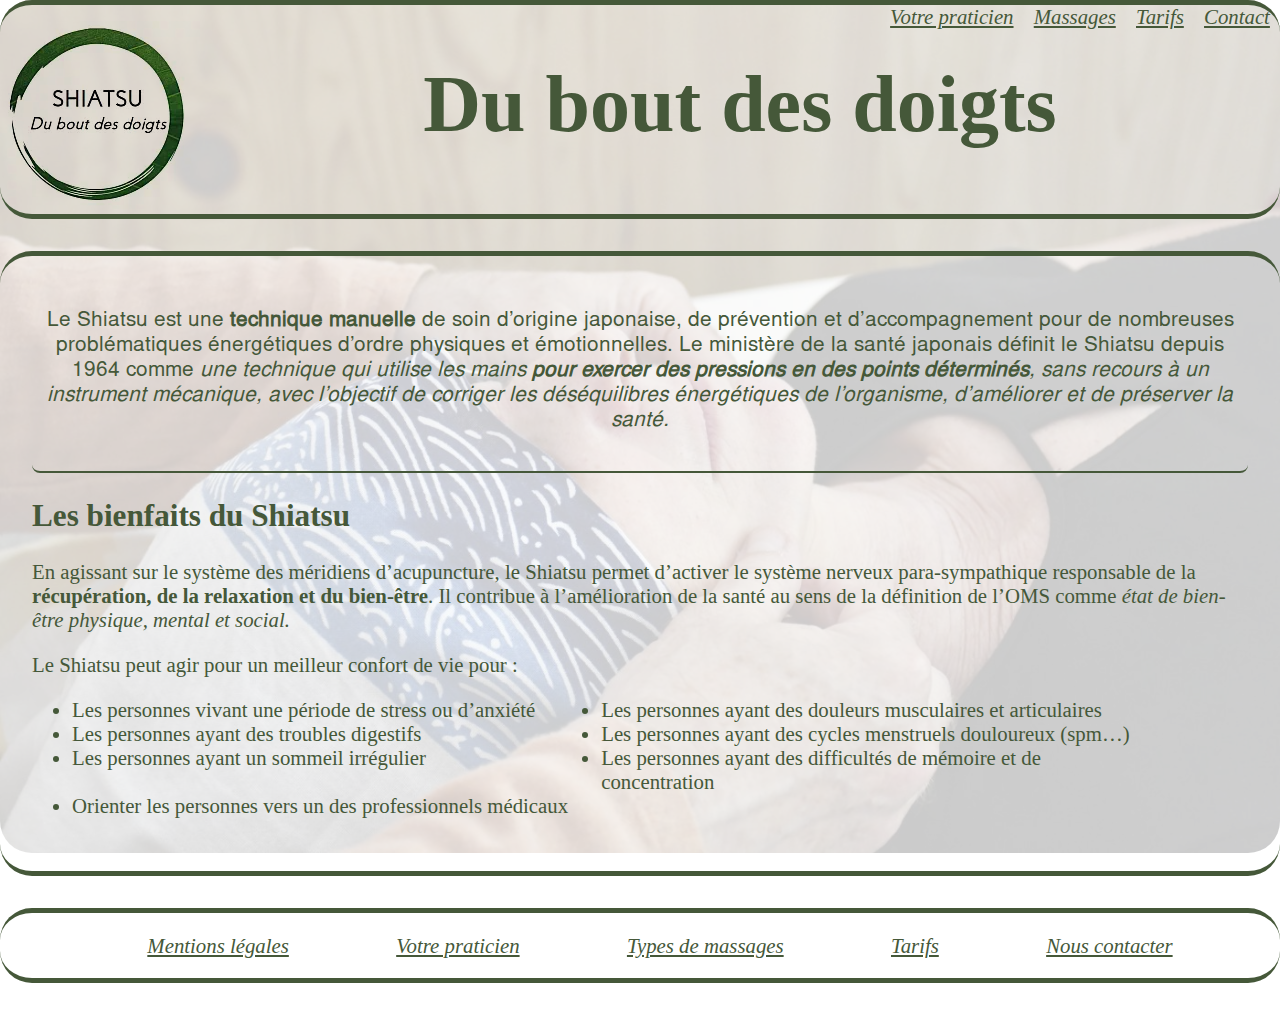
<file: index.html>
<!DOCTYPE html>
<html lang="fr">

<head>
    <meta charset="UTF-8">
    <meta name="viewport" content="width=device-width, initial-scale=1.0">
    <meta name="description"
        content="Du bout des doigts, votre spécialiste du massage shiatsu et du bien être à Marssac sur Tarn">
    <title>Accueil</title>
    <link rel="stylesheet" href="./assets/css/style.css">
    <script type="application/ld+json">
        {
            "@context": "https://schema.org/",
            "@type": "HealthAndBeautyBusiness",
            "url":"https://vaarteen.github.io/duboutdesdoigts/",
            "name": "Du bout des doigts",
            "image":"https://vaarteen.github.io/duboutdesdoigts/assets/img/bigimage.webp",
            "logo":"https://vaarteen.github.io/duboutdesdoigts/assets/img/logo_small.png",
            "author": {
            "@type": "Person",
            "name": "François Reynes"
            },
            "address": {
            "@type": "postalAddress",
            "streetAddress": "6 Allée Jules Verne",
            "addressLocality": "Marssac sur Tarn",
            "addressCountry": "FR",
            "addressRegion": "Tarn",
            "postalCode": "81150"
            },
            "telephone": "+33-6-43-16-19-62",
            "email": "frreynes@wanadoo.fr",
            "datePublished": "2024-09-17",
            "description": "Spécialiste du massage Shiatsu",
            "priceRange":"20€-50€"
        }
    </script>
</head>

<body>
    <div class="bgimage">
        <img src="./assets/img/accueilbgimage.jpg" alt="Image de fond">
    </div>
    <header>
        <div class="logo">
            <a href="index.html"><img src="./assets/img/logo_small.png" alt="Logo de l'entreprise" width="200"
                    height="188"></a>
        </div>
        <div class="title">
            <div class="menu">
                <input type="checkbox" id="hamburger">
                <label for="hamburger" id="hamburger-logo">☰</label>
                <nav>
                    <a href="praticien.html">Votre praticien</a>
                    <a href="massages.html">Massages</a>
                    <a href="tarifs.html">Tarifs</a>
                    <a href="contact.html">Contact</a>
                </nav>
            </div>
            <h1>Du bout des doigts</h1>
        </div>
    </header>
    <main>
        <div>
            <p class="presentation">Le Shiatsu est une <b>technique manuelle</b> de soin d’origine japonaise, de
                prévention
                et
                d’accompagnement pour de nombreuses problématiques énergétiques d’ordre physiques et émotionnelles. Le
                ministère de la santé japonais définit le Shiatsu depuis 1964 comme <cite>une technique qui utilise les
                    mains <b>pour exercer des pressions en des points déterminés</b>, sans recours à un instrument
                    mécanique, avec l’objectif de corriger les déséquilibres énergétiques de l’organisme, d’améliorer et
                    de préserver la santé.</cite>
            </p>
        </div>
        <div>
            <h2>Les bienfaits du Shiatsu</h2>
            <p>
                En agissant sur le système des méridiens d’acupuncture, le Shiatsu permet d’activer le système nerveux
                para-sympathique responsable de la <b>récupération, de la relaxation et du bien-être</b>. Il contribue à
                l’amélioration de la santé au sens de la définition de l’OMS comme <cite>état de bien-être physique,
                    mental et social.</cite>
            </p>
            <p> Le Shiatsu peut agir pour un meilleur confort de vie pour&nbsp;: </p>
            <ul>
                <li>Les personnes vivant une période de stress ou d’anxiété</li>
                <li>Les personnes ayant des douleurs musculaires et articulaires</li>
                <li>Les personnes ayant des troubles digestifs</li>
                <li>Les personnes ayant des cycles menstruels douloureux (spm…)</li>
                <li>Les personnes ayant un sommeil irrégulier</li>
                <li>Les personnes ayant des difficultés de mémoire et de concentration</li>
                <li>Orienter les personnes vers un des professionnels médicaux</li>
            </ul>
        </div>
    </main>
    <footer>
        <ul>
            <li><a href="mentions.html">Mentions légales</a></li>
            <li><a href="praticien.html">Votre praticien</a></li>
            <li><a href="massages.html">Types de massages</a></li>
            <li><a href="tarifs.html">Tarifs</a></li>
            <li><a href="contact.html">Nous contacter</a></li>
        </ul>
    </footer>

</body>

</html>
</file>
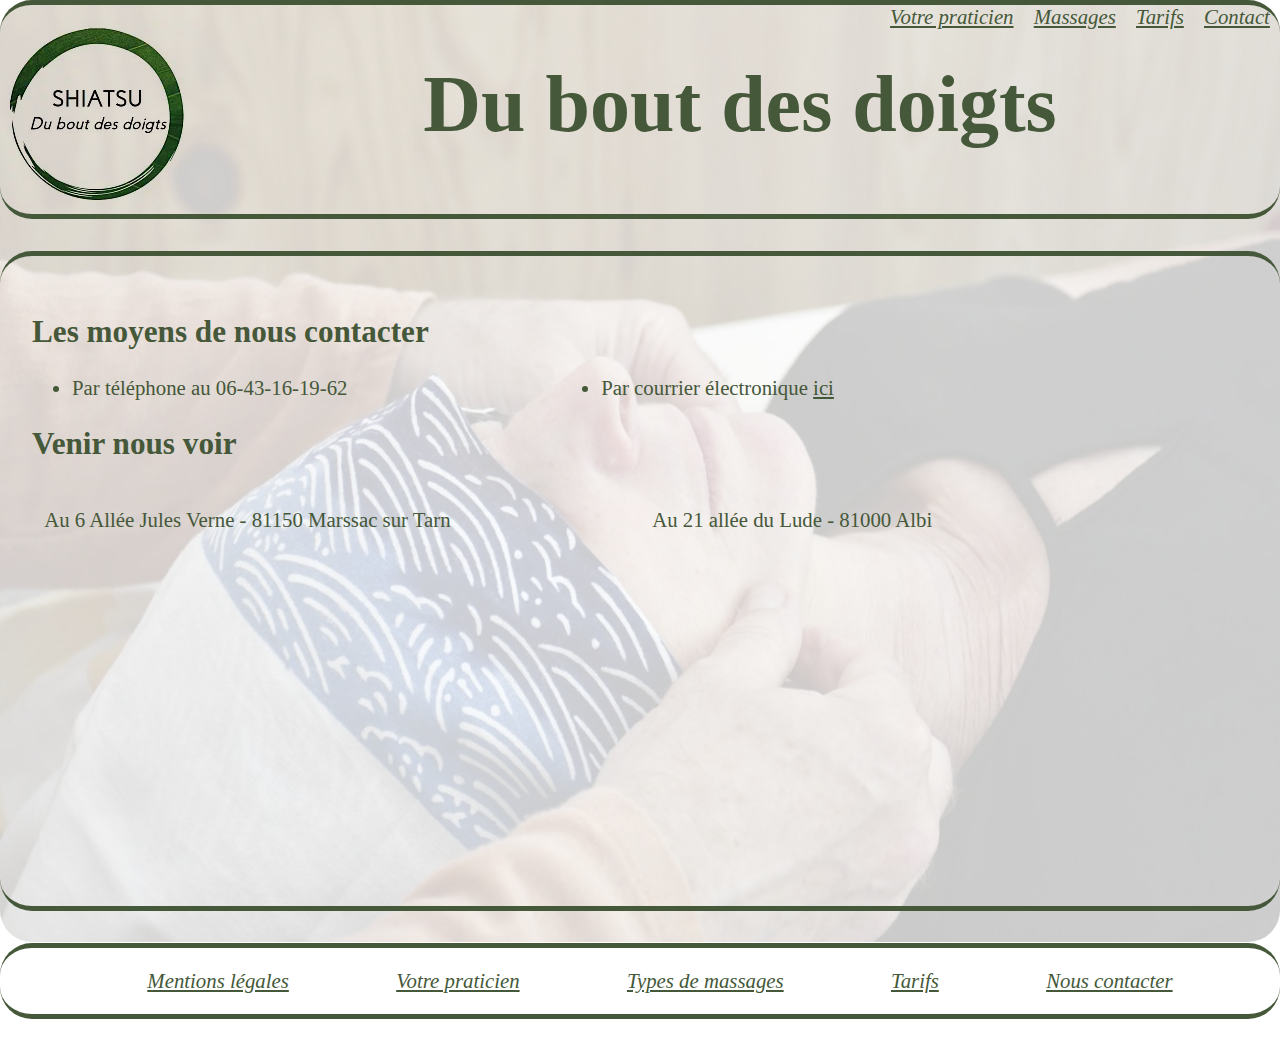
<file: contact.html>
<!DOCTYPE html>
<html lang="fr">

<head>
    <meta charset="UTF-8">
    <meta name="viewport" content="width=device-width, initial-scale=1.0">
    <meta name="description"
        content="Contactez Du bout des doigts, votre spécialiste du massage shiatsu et du bien être à Marssac sur Tarn">
    <title>Nous contacter</title>
    <link rel="stylesheet" href="./assets/css/style.css">
    <link rel="stylesheet" href="./assets/css/contact.css">
</head>

<body>
    <div class="bgimage">
        <img src="./assets/img/tarif-contact-bgimage.jpg" alt="Image de fond">
    </div>
    <header>
        <div class="logo">
            <a href="index.html"><img src="./assets/img/logo_small.png" alt="Logo de l'ntreprise" width="200"
                    height="188"></a>
        </div>
        <div class="title">
            <div class="menu">
                <input type="checkbox" id="hamburger">
                <label for="hamburger" id="hamburger-logo">☰</label>
                <nav>
                    <a href="praticien.html">Votre praticien</a>
                    <a href="massages.html">Massages</a>
                    <a href="tarifs.html">Tarifs</a>
                    <a href="contact.html">Contact</a>
                </nav>
            </div>
            <h1>Du bout des doigts</h1>
        </div>
    </header>
    <main>
        <div>
            <h2>Les moyens de nous contacter</h2>
            <ul>
                <li>Par téléphone au 06-43-16-19-62</li>
                <li>Par courrier électronique <a href="mailto:contact@duboutdesdoigts.name">ici</a></li>
            </ul>
            <h2>Venir nous voir</h2>
            <div class="grid no-border">
                <div class="no-border">
                    <p>Au 6 Allée Jules Verne - 81150 Marssac sur Tarn</p>
                    <iframe title="Nous trouver"
                        src="https://www.google.com/maps/embed?pb=!1m18!1m12!1m3!1d5748.591559397391!2d2.036665275977665!3d43.911850071090996!2m3!1f0!2f0!3f0!3m2!1i1024!2i768!4f13.1!3m3!1m2!1s0x12addb3b70a1c7a3%3A0x6d8781c1a136a4a1!2s6%20All.%20Jules%20Verne%2C%2081150%20Marssac-sur-Tarn!5e0!3m2!1sfr!2sfr!4v1712592740489!5m2!1sfr!2sfr"
                        width="400" height="300" style="border:0;" allowfullscreen="" loading="lazy"
                        referrerpolicy="no-referrer-when-downgrade"></iframe>
                </div>
                <div class="no-border">
                    <p>Au 21 allée du Lude - 81000 Albi</p>
                    <iframe
                        src="https://www.google.com/maps/embed?pb=!1m18!1m12!1m3!1d2873.833072942946!2d2.1474872765597968!3d43.92142993504069!2m3!1f0!2f0!3f0!3m2!1i1024!2i768!4f13.1!3m3!1m2!1s0x12ade7fdd67fdf07%3A0x1a0431ef83c88c9a!2s21%20All.%20du%20Lude%2C%2081000%20Albi!5e0!3m2!1sfr!2sfr!4v1729776931312!5m2!1sfr!2sfr"
                        width="400" height="300" style="border:0;" allowfullscreen="" loading="lazy"
                        referrerpolicy="no-referrer-when-downgrade"></iframe>
                </div>
            </div>
        </div>
    </main>
    <footer>
        <ul>
            <li><a href="mentions.html">Mentions légales</a></li>
            <li><a href="praticien.html">Votre praticien</a></li>
            <li><a href="massages.html">Types de massages</a></li>
            <li><a href="tarifs.html">Tarifs</a></li>
            <li><a href="contact.html">Nous contacter</a></li>
        </ul>
    </footer>

</body>

</html>
</file>
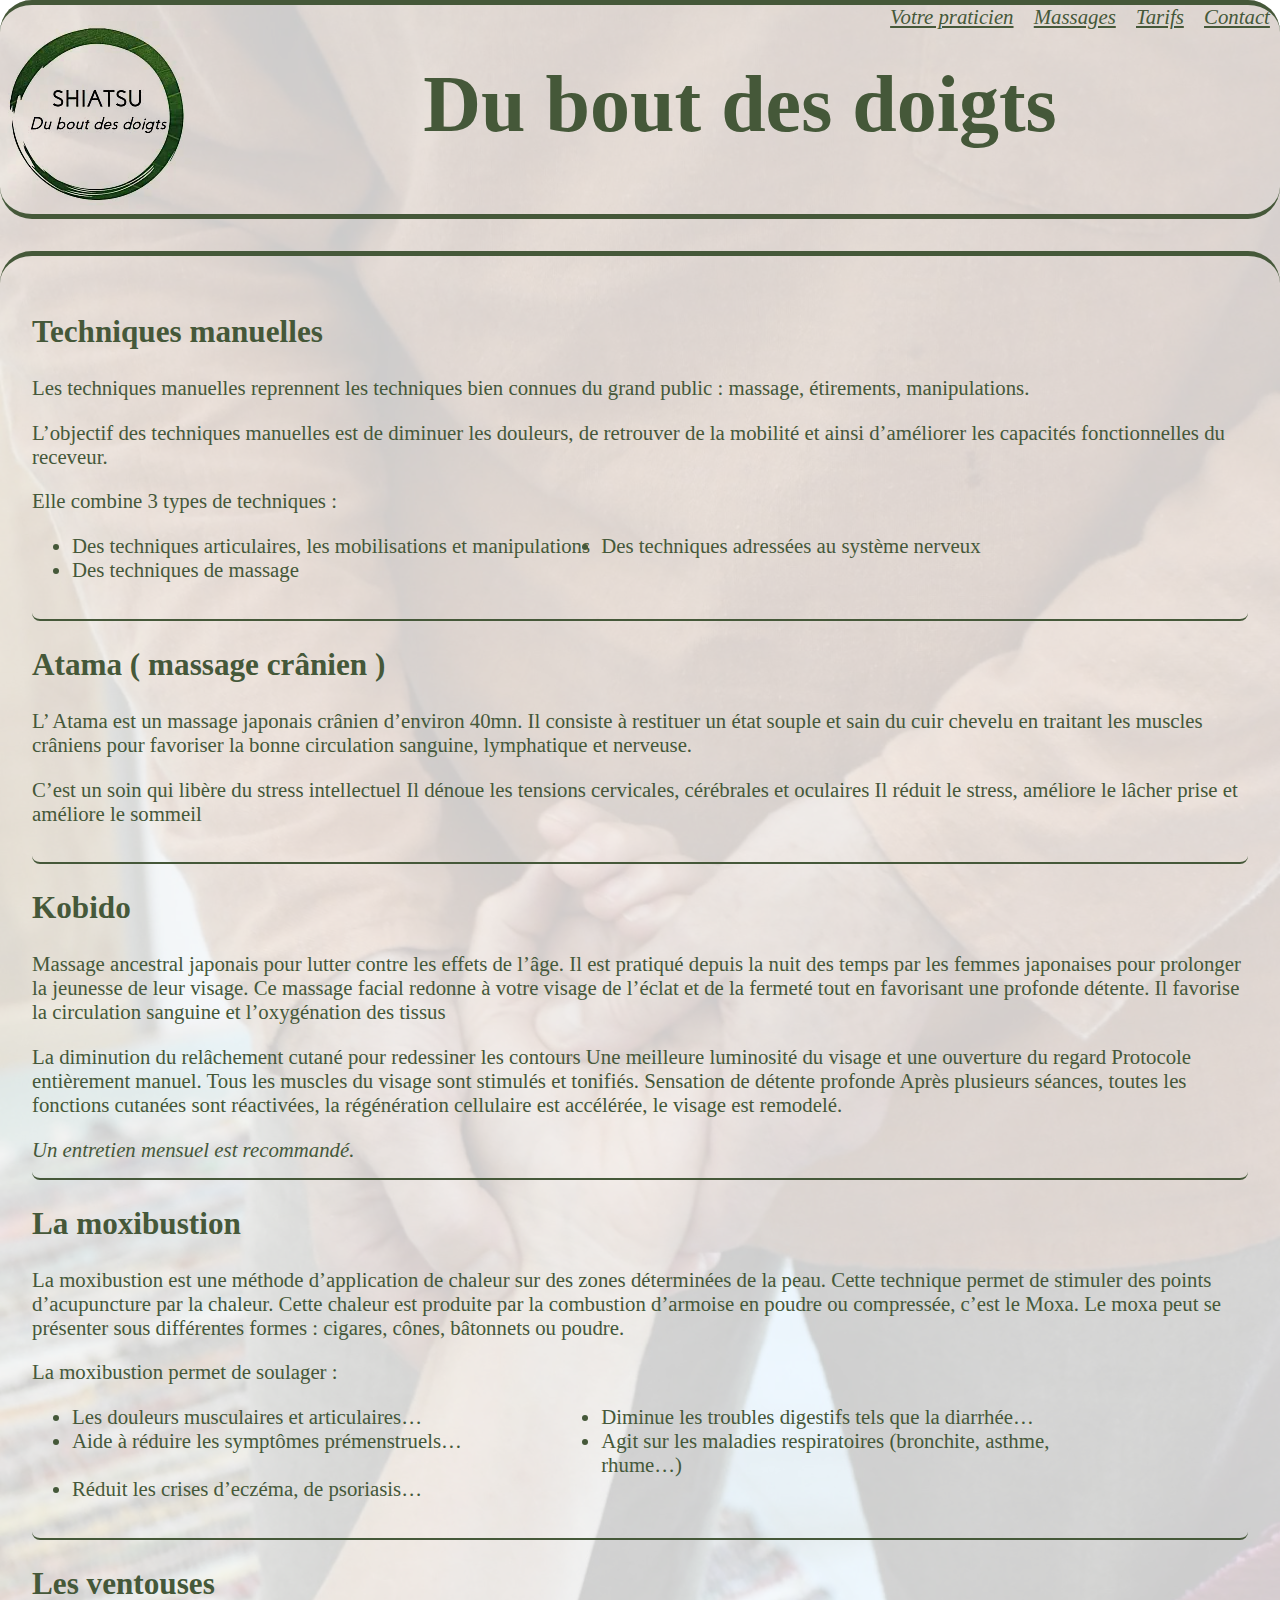
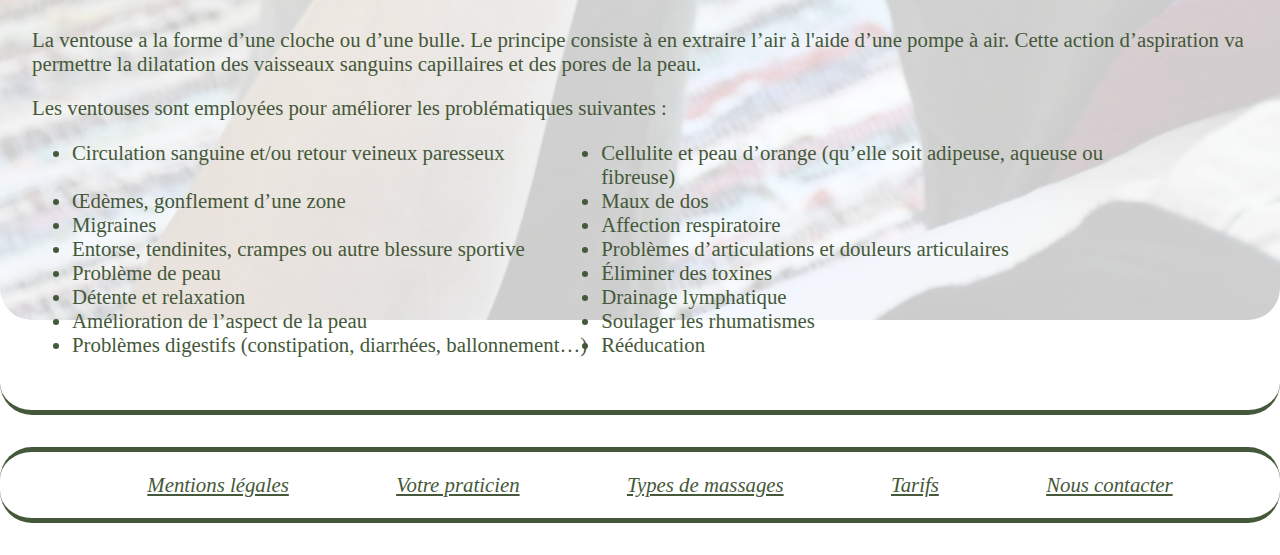
<file: massages.html>
<!DOCTYPE html>
<html lang="fr">

<head>
    <meta charset="UTF-8">
    <meta name="viewport" content="width=device-width, initial-scale=1.0">
    <meta name="description"
        content="Du bout des doigts vous propose différents types de massages shiatsu à Marssac sur Tarn">
    <title>Types de massage</title>
    <link rel="stylesheet" href="./assets/css/style.css">
</head>

<body>
    <div class="bgimage">
        <img src="./assets/img/massagebgimage.jpg" alt="Image de fond">
    </div>
    <header>
        <div class="logo">
            <a href="index.html"><img src="./assets/img/logo_small.png" alt="Logo de l'entreprise" width="200"
                    height="188"></a>
        </div>
        <div class="title">
            <div class="menu">
                <input type="checkbox" id="hamburger">
                <label for="hamburger" id="hamburger-logo">☰</label>
                <nav>
                    <a href="praticien.html">Votre praticien</a>
                    <a href="massages.html">Massages</a>
                    <a href="tarifs.html">Tarifs</a>
                    <a href="contact.html">Contact</a>
                </nav>
            </div>
            <h1>Du bout des doigts</h1>
        </div>
    </header>
    <main>
        <div>
            <h2>Techniques manuelles</h2>
            <p>Les techniques manuelles reprennent les techniques bien connues du grand public : massage, étirements,
                manipulations.</p>
            <p>L’objectif des techniques manuelles est de diminuer les douleurs, de retrouver de la mobilité et ainsi
                d’améliorer les capacités fonctionnelles du receveur.</p>
            <p>Elle combine 3 types de techniques&nbsp;:</p>
            <ul>
                <li>Des techniques articulaires, les mobilisations et manipulations</li>
                <li>Des techniques adressées au système nerveux</li>
                <li>Des techniques de massage</li>
            </ul>
        </div>
        <div>
            <h2>Atama ( massage crânien )</h2>
            <p>
                L’ Atama est un massage japonais crânien d’environ 40mn.
                Il consiste à restituer un état souple et sain du cuir chevelu en traitant les muscles crâniens pour
                favoriser la bonne circulation sanguine, lymphatique et nerveuse.
            </p>
            <p>
                C’est un soin qui libère du stress intellectuel
                Il dénoue les tensions cervicales, cérébrales et oculaires
                Il réduit le stress, améliore le lâcher prise et améliore le sommeil
            </p>
        </div>
        <div>
            <h2>Kobido</h2>
            <p>
                Massage ancestral japonais pour lutter contre les effets de l’âge. Il est pratiqué depuis la nuit des
                temps par les femmes japonaises pour prolonger la jeunesse de leur visage.
                Ce massage facial redonne à votre visage de l’éclat et de la fermeté tout en favorisant une profonde
                détente.
                Il favorise la circulation sanguine et l’oxygénation des tissus
            </p>
            <p>
                La diminution du relâchement cutané pour redessiner les contours
                Une meilleure luminosité du visage et une ouverture du regard
                Protocole entièrement manuel. Tous les muscles du visage sont stimulés et tonifiés. Sensation de détente
                profonde
                Après plusieurs séances, toutes les fonctions cutanées sont réactivées, la régénération cellulaire est
                accélérée, le visage est remodelé.
            </p>
            <em>Un entretien mensuel est recommandé.</em>
        </div>
        <div>
            <h2>La moxibustion</h2>
            <p>
                La moxibustion est une méthode d’application de chaleur sur des zones déterminées de la peau.
                Cette technique permet de stimuler des points d’acupuncture par la chaleur. Cette chaleur est produite
                par
                la combustion d’armoise en poudre ou compressée, c’est le Moxa. Le moxa peut se présenter sous
                différentes
                formes&nbsp;: cigares, cônes, bâtonnets ou poudre.
            </p>
            <p>
                La moxibustion permet de soulager&nbsp;:
            </p>
            <ul>
                <li>Les douleurs musculaires et articulaires…</li>
                <li>Diminue les troubles digestifs tels que la diarrhée…</li>
                <li>Aide à réduire les symptômes prémenstruels…</li>
                <li>Agit sur les maladies respiratoires (bronchite, asthme, rhume…)</li>
                <li>Réduit les crises d’eczéma, de psoriasis…</li>
            </ul>
        </div>
        <div>
            <h2>Les ventouses</h2>
            <p>
                La ventouse a la forme d’une cloche ou d’une bulle. Le principe consiste à en extraire l’air à l'aide
                d’une pompe à air. Cette action d’aspiration va permettre la dilatation des vaisseaux sanguins
                capillaires et des pores de la peau.
            </p>
            <p>Les ventouses sont employées pour améliorer les problématiques suivantes&nbsp;:</p>
            <ul>
                <li>Circulation sanguine et/ou retour veineux paresseux</li>
                <li>Cellulite et peau d’orange (qu’elle soit adipeuse, aqueuse ou fibreuse)</li>
                <li>Œdèmes, gonflement d’une zone</li>
                <li>Maux de dos</li>
                <li>Migraines</li>
                <li>Affection respiratoire</li>
                <li>Entorse, tendinites, crampes ou autre blessure sportive</li>
                <li>Problèmes d’articulations et douleurs articulaires</li>
                <li>Problème de peau</li>
                <li>Éliminer des toxines</li>
                <li>Détente et relaxation</li>
                <li>Drainage lymphatique</li>
                <li>Amélioration de l’aspect de la peau</li>
                <li>Soulager les rhumatismes</li>
                <li>Problèmes digestifs (constipation, diarrhées, ballonnement…)</li>
                <li>Rééducation</li>
            </ul>
        </div>
    </main>
    <footer>
        <ul>
            <li><a href="mentions.html">Mentions légales</a></li>
            <li><a href="praticien.html">Votre praticien</a></li>
            <li><a href="massages.html">Types de massages</a></li>
            <li><a href="tarifs.html">Tarifs</a></li>
            <li><a href="contact.html">Nous contacter</a></li>
        </ul>
    </footer>

</body>

</html>
</file>
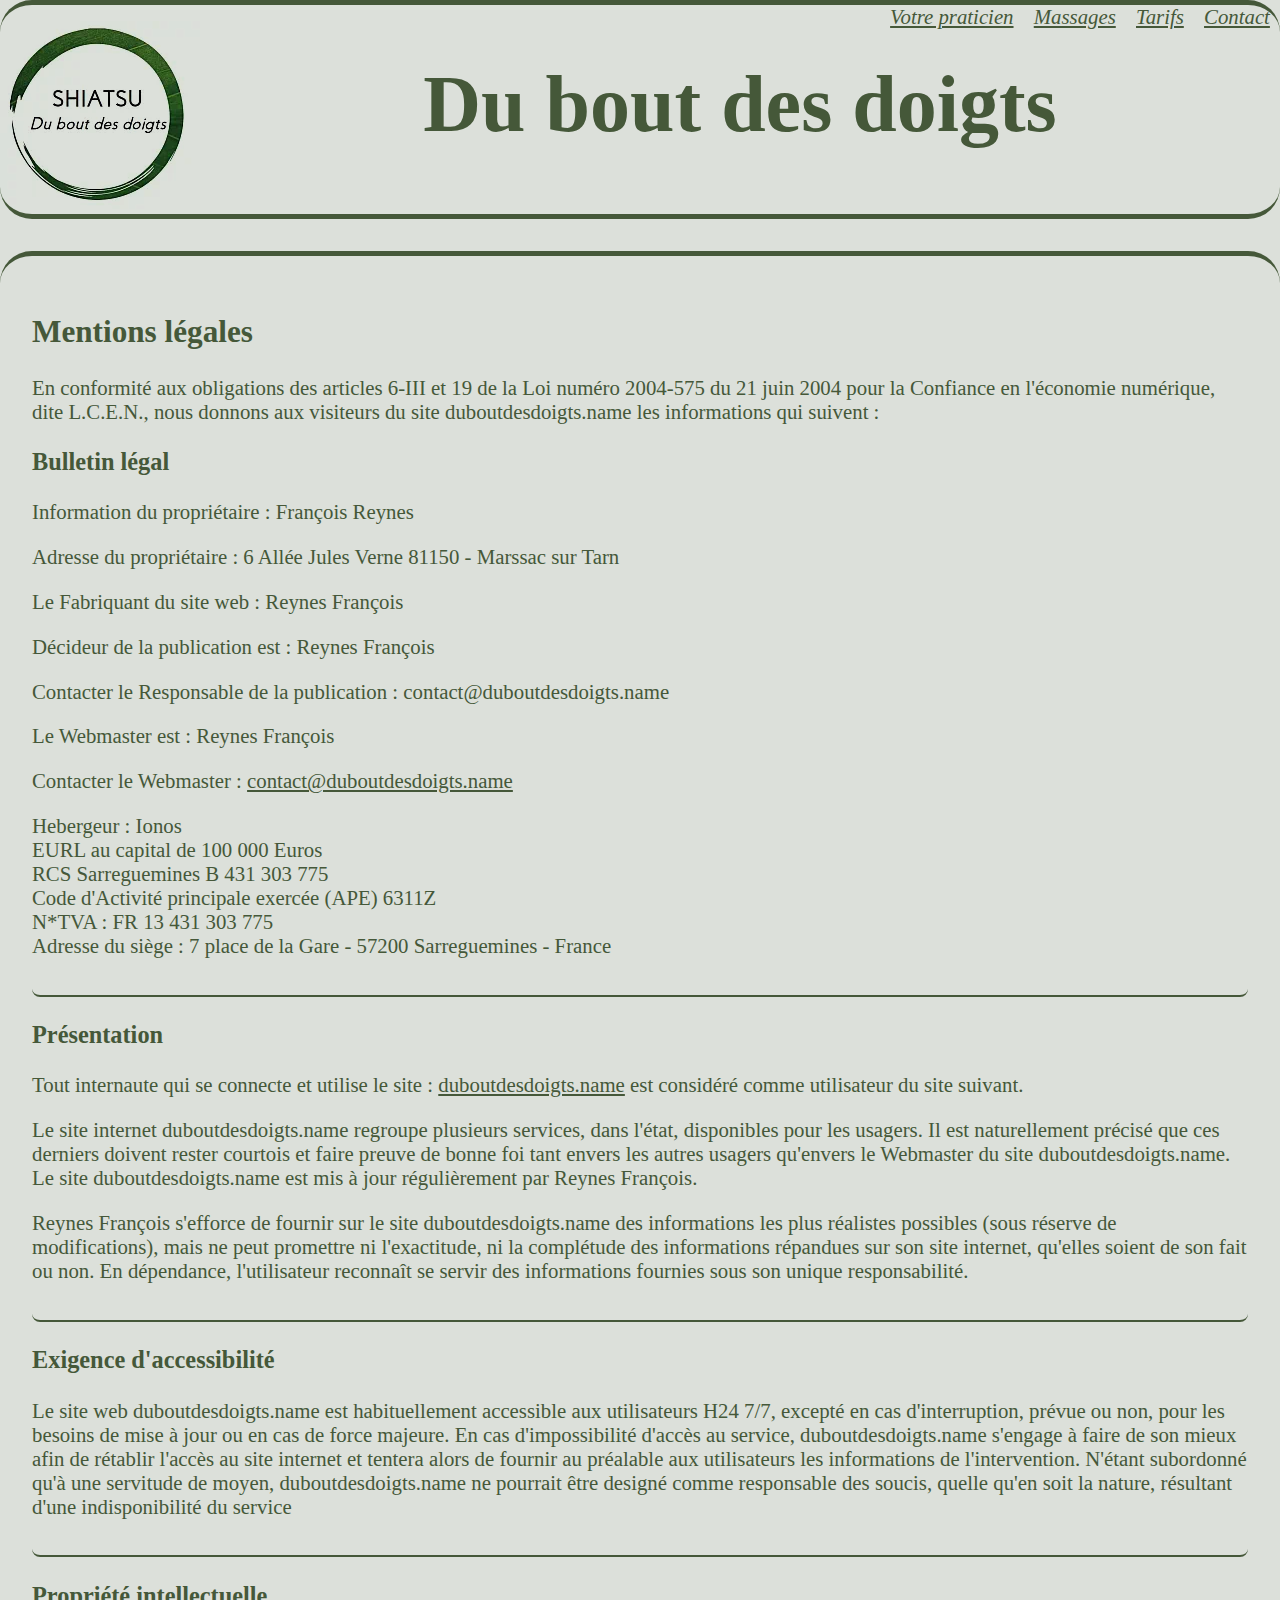
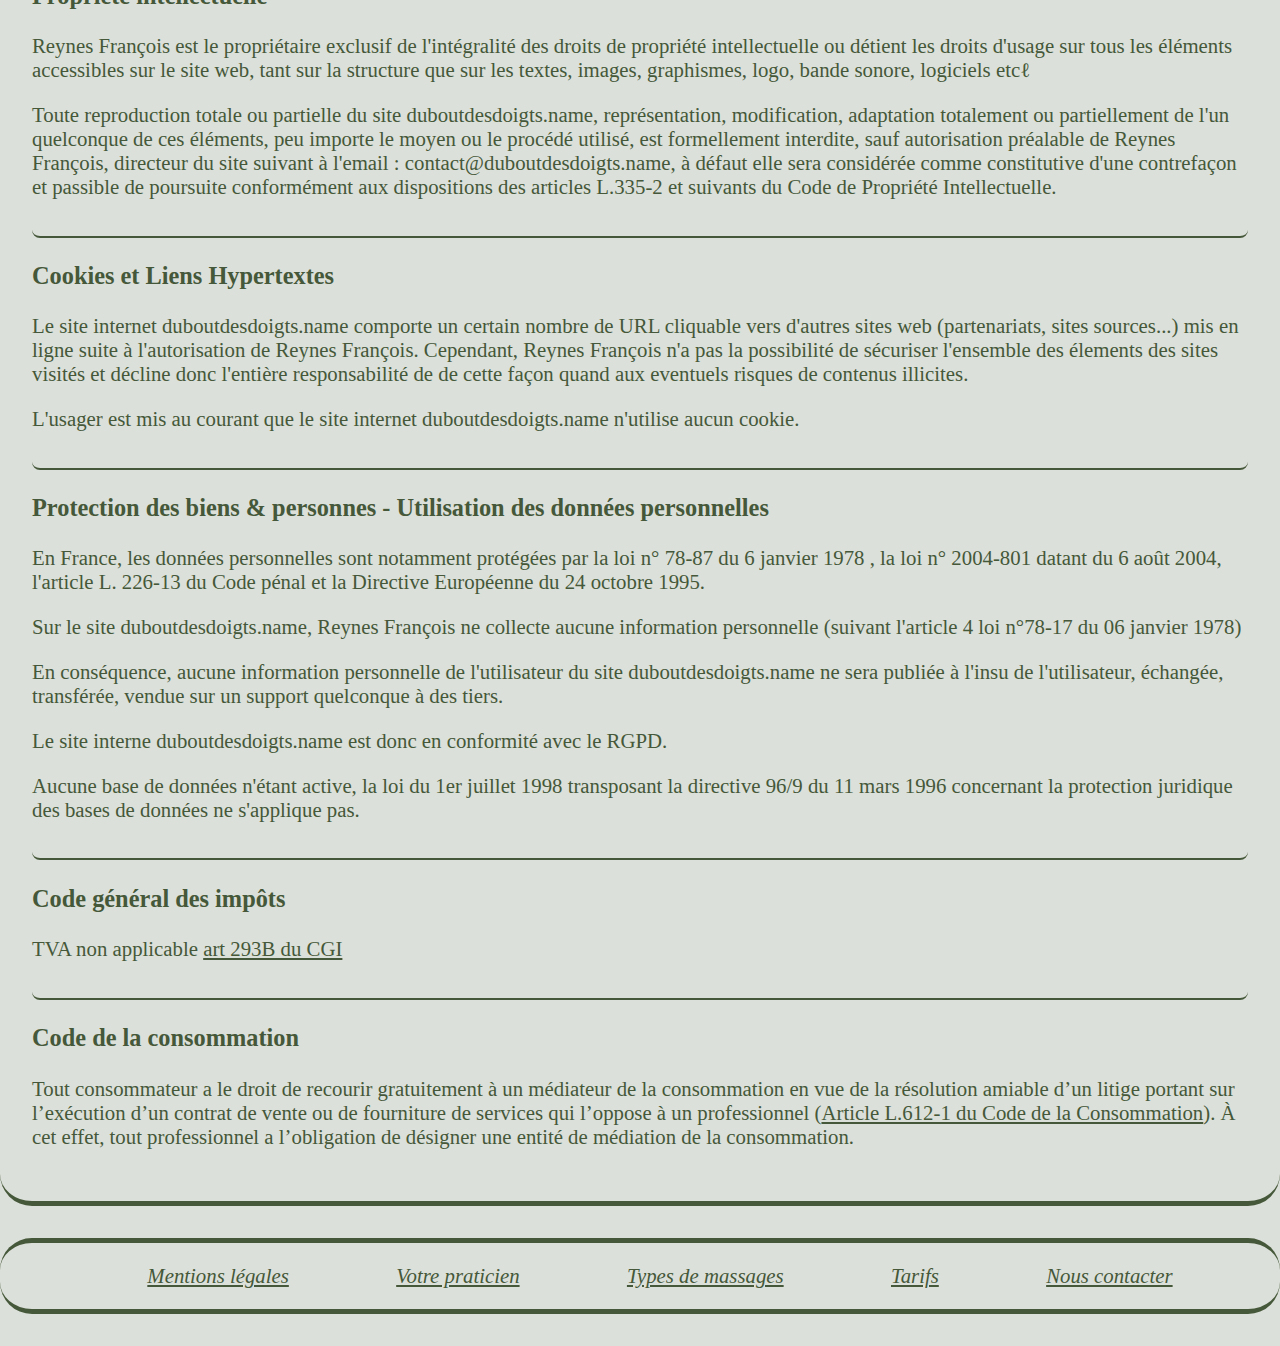
<file: mentions.html>
<!DOCTYPE html>
<html lang="fr">

<head>
    <meta charset="UTF-8">
    <meta name="viewport" content="width=device-width, initial-scale=1.0">
    <meta name="description"
        content="Du bout des doigts, votre spécialiste du massage shiatsu et du bien être à Marssac sur Tarn">
    <title>Mentions légales</title>
    <link rel="stylesheet" href="./assets/css/style.css">
    <style>
        body {
            background-color: #45583930;
        }
    </style>
</head>

<body>
    <header>
        <div class="logo">
            <a href="index.html"><img src="./assets/img/logo_small.png" alt="Logo de l'entreprise" width="200"
                    height="188"></a>
        </div>
        <div class="title">
            <div class="menu">
                <input type="checkbox" id="hamburger">
                <label for="hamburger" id="hamburger-logo">☰</label>
                <nav>
                    <a href="praticien.html">Votre praticien</a>
                    <a href="massages.html">Massages</a>
                    <a href="tarifs.html">Tarifs</a>
                    <a href="contact.html">Contact</a>
                </nav>
            </div>
            <h1>Du bout des doigts</h1>
        </div>
    </header>
    <main>
        <h2>Mentions légales</h2>
        <div>En conformité aux obligations des articles 6-III et 19 de la Loi numéro 2004-575
            du 21 juin 2004 pour la Confiance en l'économie numérique, dite L.C.E.N., nous donnons aux visiteurs du
            site duboutdesdoigts.name les informations qui suivent&nbsp;:</div>
        <section>
            <h3>Bulletin légal</h3>
            <p>Information du propriétaire : François Reynes</p>
            <p>Adresse du propriétaire : 6 Allée Jules Verne 81150 - Marssac sur Tarn</p>
            <p>Le Fabriquant du site web : Reynes François</p>
            <p>Décideur de la publication est : Reynes François</p>
            <p>Contacter le Responsable de la publication : contact@duboutdesdoigts.name</p>
            <p>Le Webmaster est : Reynes François</p>
            <p> Contacter le Webmaster : <a
                    href="mailto:contact@duboutdesdoigts.name?subject=Contact%20à%20partir%20des%20mentions%20légales%20du%20site%20duboutdesdoigts.name">
                    contact@duboutdesdoigts.name</a> </p>
            <p>Hebergeur : Ionos<br>
                EURL au capital de 100 000 Euros<br>
                RCS Sarreguemines B 431 303 775<br>
                Code d'Activité principale exercée (APE) 6311Z<br>
                N*TVA : FR 13 431 303 775<br>
                Adresse du siège : 7 place de la Gare - 57200 Sarreguemines - France</p>
        </section>
        <section>
            <h3>Présentation</h3>
            <p>Tout internaute qui se connecte et utilise le site : <a href="https://duboutdesdoigts.name"
                    target="_blank">duboutdesdoigts.name</a> est considéré comme
                utilisateur du site suivant.</p>
            <p> Le site internet duboutdesdoigts.name regroupe plusieurs services, dans l'état, disponibles
                pour les usagers. Il est naturellement précisé que ces derniers doivent rester courtois et faire preuve
                de bonne foi tant envers les autres usagers qu'envers le Webmaster du site duboutdesdoigts.name. Le site
                duboutdesdoigts.name est mis à jour régulièrement par Reynes François. </p>
            <p>Reynes François s'efforce de fournir sur le site duboutdesdoigts.name des informations les plus
                réalistes possibles (sous réserve de modifications), mais ne peut promettre ni l'exactitude, ni la
                complétude des informations répandues sur son site internet, qu'elles soient de son fait ou non. En
                dépendance, l'utilisateur reconnaît se servir des informations fournies sous son unique responsabilité.
            </p>
        </section>
        <section>
            <h3>Exigence d'accessibilité</h3>
            <p> Le site web duboutdesdoigts.name est habituellement accessible aux utilisateurs H24 7/7, excepté en cas
                d'interruption, prévue ou non, pour les besoins de mise à jour ou en cas de force majeure. En cas
                d'impossibilité d'accès au service, duboutdesdoigts.name s'engage à faire de son mieux afin de rétablir
                l'accès au site internet et tentera alors de fournir au préalable aux utilisateurs les informations de
                l'intervention. N'étant subordonné qu'à une servitude de moyen, duboutdesdoigts.name ne pourrait être
                designé comme responsable des soucis, quelle qu'en soit la nature, résultant d'une indisponibilité du
                service </p>
        </section>
        <section>
            <h3>Propriété intellectuelle</h3>
            <p> Reynes François est le propriétaire exclusif de l'intégralité des droits de propriété intellectuelle ou
                détient les droits d'usage sur tous les éléments accessibles sur le site web, tant sur la structure que
                sur les textes, images, graphismes, logo, bande sonore, logiciels etc&ell; </p>
            <p> Toute reproduction totale ou partielle du site duboutdesdoigts.name, représentation, modification,
                adaptation totalement ou partiellement de l'un quelconque de ces éléments, peu importe le moyen ou le
                procédé utilisé, est formellement interdite, sauf autorisation préalable de Reynes François, directeur
                du site suivant à l'email : contact@duboutdesdoigts.name, à défaut elle sera considérée comme
                constitutive d'une contrefaçon et passible de poursuite conformément aux dispositions des articles
                L.335-2 et suivants du Code de Propriété Intellectuelle. </p>
        </section>
        <section>
            <h3>Cookies et Liens Hypertextes</h3>
            <p> Le site internet duboutdesdoigts.name comporte un certain nombre de URL cliquable vers d'autres sites
                web (partenariats, sites sources...) mis en ligne suite à l'autorisation de Reynes François.
                Cependant, Reynes François n'a pas la possibilité de sécuriser l'ensemble des élements des sites
                visités et décline donc l'entière responsabilité de de cette façon quand aux eventuels risques de
                contenus illicites. </p>
            <p> L'usager est mis au courant que le site internet duboutdesdoigts.name n'utilise aucun cookie. </p>
        </section>
        <section>
            <h3>Protection des biens & personnes - Utilisation des données personnelles</h3>
            <p>En France, les données personnelles sont notamment protégées par la loi n° 78-87 du 6 janvier 1978 , la
                loi
                n° 2004-801 datant du 6 août 2004, l'article L. 226-13 du Code pénal et la Directive Européenne du 24
                octobre 1995. </p>
            <p>Sur le site duboutdesdoigts.name, Reynes François ne collecte aucune information personnelle (suivant
                l'article 4 loi n°78-17 du 06 janvier 1978)</p>

            <p>En conséquence, aucune information personnelle de l'utilisateur du site duboutdesdoigts.name ne
                sera publiée à l'insu de l'utilisateur, échangée, transférée, vendue sur un support quelconque à des
                tiers.</p>
            <p>Le site interne duboutdesdoigts.name est donc en conformité avec le RGPD.</p>
            <p>Aucune base de données n'étant active, la loi du 1er juillet 1998 transposant la directive 96/9 du
                11 mars 1996 concernant la protection juridique des bases de données ne s'applique pas. </p>
        </section>
        <section>
            <h3>Code général des impôts</h3>
            <p> TVA non applicable <a href="https://www.legifrance.gouv.fr/codes/article_lc/LEGIARTI000045035275">art
                    293B du CGI</a> </p>
        </section>
        <section>
            <h3>Code de la consommation</h3>
            <p>
                Tout consommateur a le droit de recourir gratuitement &agrave; un m&eacute;diateur de la consommation
                en vue de la r&eacute;solution amiable d’un litige portant sur l’ex&eacute;cution d’un contrat de vente
                ou de fourniture de services qui l’oppose &agrave; un professionnel
                (<a href="https://www.legifrance.gouv.fr/codes/article_lc/LEGIARTI000032224805" target="_blank">Article
                    L.612-1 du Code de la Consommation</a>). &Agrave; cet effet, tout professionnel a l’obligation de
                d&eacute;signer une entit&eacute; de m&eacute;diation de la consommation.
            </p>
        </section>
    </main>
    <footer>
        <ul>
            <li><a href="mentions.html">Mentions légales</a></li>
            <li><a href="praticien.html">Votre praticien</a></li>
            <li><a href="massages.html">Types de massages</a></li>
            <li><a href="tarifs.html">Tarifs</a></li>
            <li><a href="contact.html">Nous contacter</a></li>
        </ul>
    </footer>
</body>

</html>
</file>
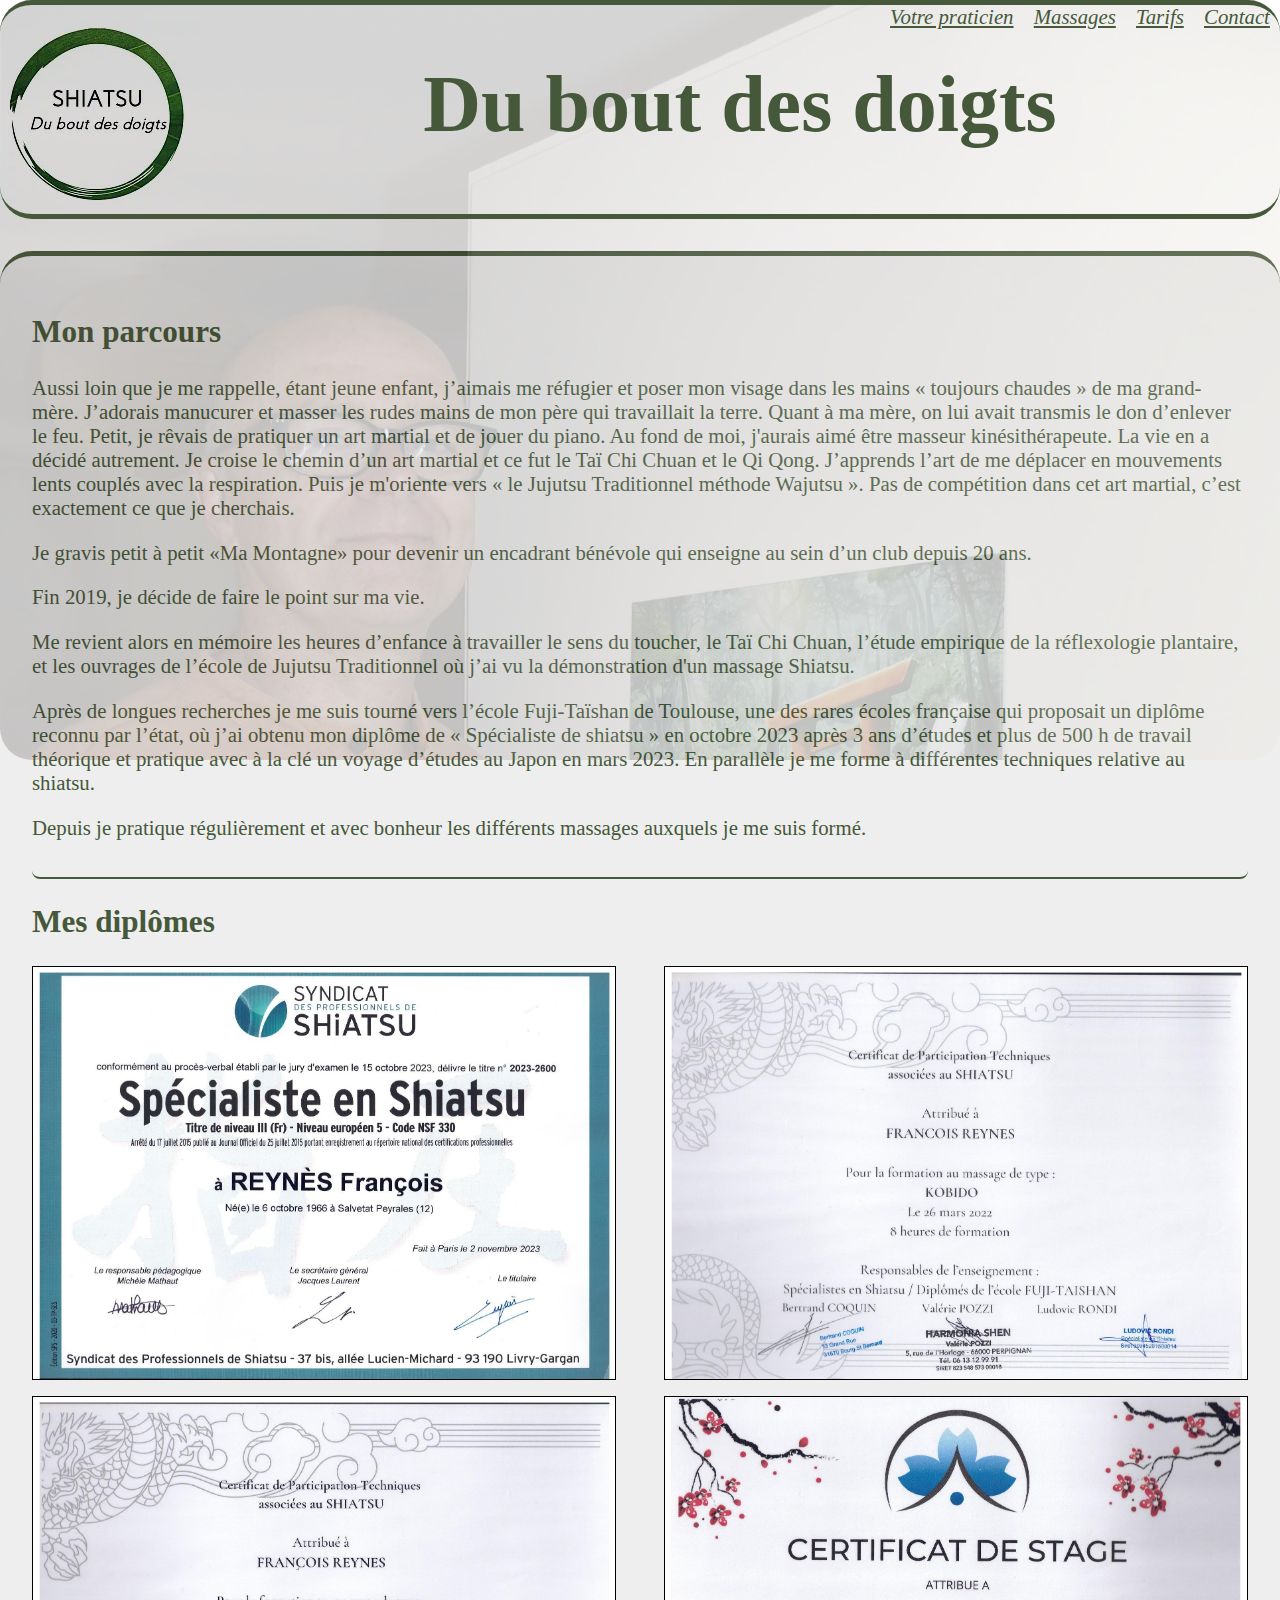
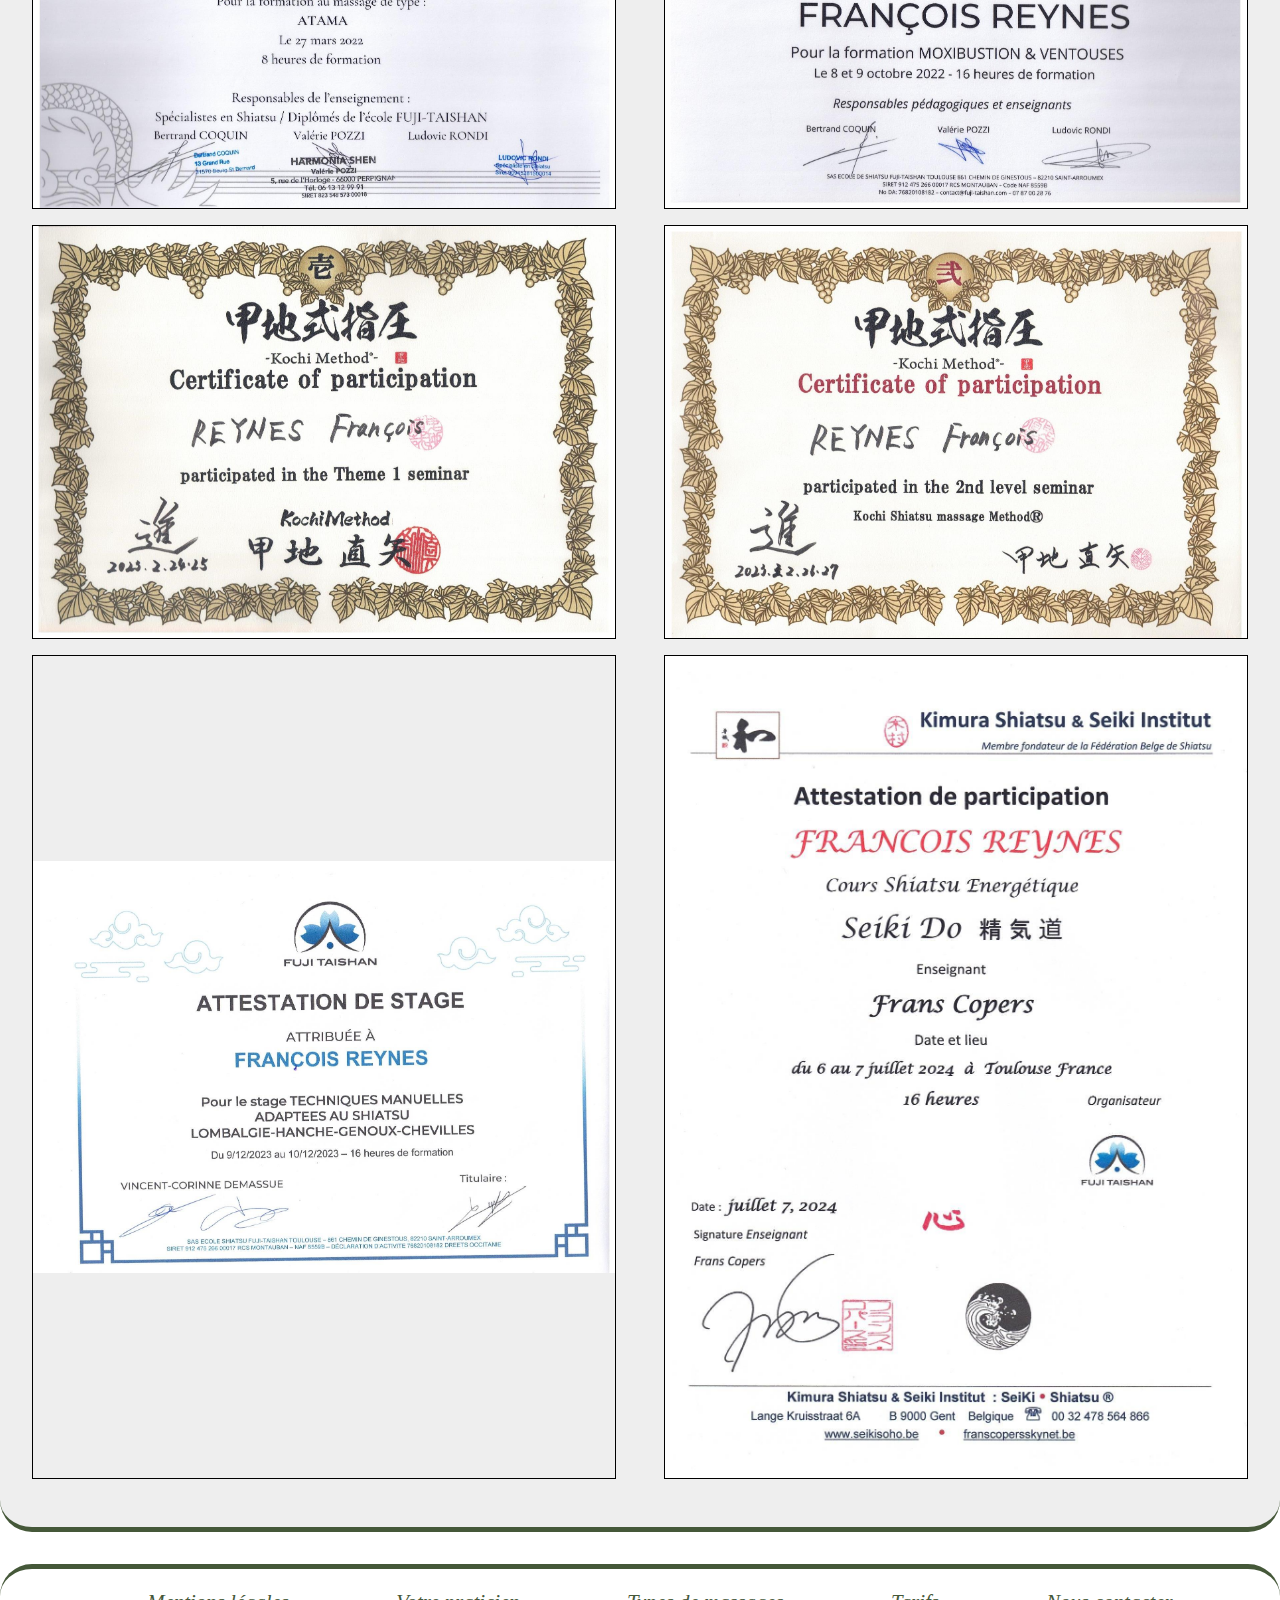
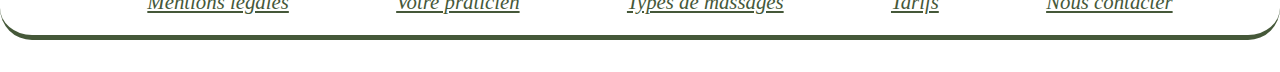
<file: praticien.html>
<!DOCTYPE html>
<html lang="fr">

<head>
    <meta charset="UTF-8">
    <meta name="viewport" content="width=device-width, initial-scale=1.0">
    <meta name="description"
        content="Du bout des doigts, votre spécialiste du massage shiatsu et du bien être à Marssac sur Tarn">
    <title>Votre praticien</title>
    <link rel="stylesheet" href="./assets/css/style.css">
    <link rel="stylesheet" href="./assets/css/praticien.css">
</head>

<body>
    <div class="bgimage">
        <img src="./assets/img/praticienbgimage.jpg" alt="Image de fond">
    </div>
    <header>
        <div class="logo">
            <a href="index.html"><img src="./assets/img/logo_small.png" alt="Logo de l'entreprise" width="200"
                    height="188"></a>
        </div>
        <div class="title">
            <div class="menu">
                <input type="checkbox" id="hamburger">
                <label for="hamburger" id="hamburger-logo">☰</label>
                <nav>
                    <a href="praticien.html">Votre praticien</a>
                    <a href="massages.html">Massages</a>
                    <a href="tarifs.html">Tarifs</a>
                    <a href="contact.html">Contact</a>
                </nav>
            </div>
            <h1>Du bout des doigts</h1>
        </div>
    </header>
    <main>
        <section>
            <h2>Mon parcours</h2>
            <p>Aussi loin que je me rappelle, étant jeune enfant, j’aimais me réfugier et poser mon visage dans les
                mains
                &laquo;&nbsp;toujours chaudes&nbsp;&raquo; de ma grand-mère. J’adorais manucurer et masser les rudes
                mains
                de mon père qui travaillait la terre. Quant à ma mère, on lui avait transmis le don d’enlever le feu.
                Petit, je rêvais de pratiquer un art martial et de jouer du piano. Au fond de moi, j'aurais aimé être
                masseur kinésithérapeute. La vie en a décidé autrement. Je croise le chemin d’un art martial et ce fut
                le
                Taï Chi Chuan et le Qi Qong. J’apprends l’art de me déplacer en mouvements lents couplés avec la
                respiration. Puis je m'oriente vers &laquo;&nbsp;le Jujutsu Traditionnel méthode Wajutsu&nbsp;&raquo;.
                Pas
                de
                compétition dans cet art martial, c’est exactement ce que je cherchais.</p>
            <p>Je gravis petit à petit &laquo;Ma Montagne&raquo; pour devenir un encadrant bénévole qui enseigne au sein
                d’un club depuis 20 ans.</p>
            <p>Fin 2019, je décide de faire le point sur ma vie.</p>
            <p>Me revient alors en mémoire les heures d’enfance à travailler le sens du toucher, le Taï Chi Chuan,
                l’étude
                empirique de la réflexologie plantaire, et les ouvrages de l’école de Jujutsu Traditionnel où j’ai vu la
                démonstration d'un massage Shiatsu.</p>
            <p>Après de longues recherches je me suis tourné vers l’école Fuji-Taïshan de Toulouse, une des rares écoles
                française qui proposait un diplôme reconnu par l’état, où j’ai obtenu mon diplôme de
                &laquo;&nbsp;Spécialiste de shiatsu&nbsp;&raquo; en octobre 2023 après 3 ans d’études et plus de 500 h
                de
                travail théorique et pratique avec à la clé un voyage d’études au Japon en mars 2023. En parallèle je me
                forme à différentes techniques relative au shiatsu.</p>
            <p>Depuis je pratique régulièrement et avec bonheur les différents massages auxquels je me suis formé.</p>
        </section>
        <section>
            <h2>Mes diplômes</h2>
            <div class="diplomes">
                <img src="./assets/img/diplome_shiatsu.jpg" alt="diplôme de spécialiste en shiatsu">
                <img src="./assets/img/diplome_kobido.jpg" alt="diplôme de pratiquant du massage style kobido">
                <img src="./assets/img/diplome_atama.jpg" alt="diplôme de pratiquant du massage style atama">
                <img src="./assets/img/diplome_moxi.jpg"
                    alt="diplôme de pratiquant du massage style moxibustion et ventouses">
                <img src="./assets/img/diplome_kochi_1.jpg"
                    alt="diplôme de pratiquant du massage méthode kochi première session">
                <img src="./assets/img/diplome_kochi_2.jpg"
                    alt="diplôme de pratiquant du massage méthode kochi seconde session">
                <img src="./assets/img/diplome_prat_man.jpg"
                    alt="diplôme de spécialisation aux pratiques manuelles adaptées au shiatsu mlombalgie, hanches, genoux et chevilles">
                <img src="./assets/img/diplome_seiki.jpg" alt="diplôme de pratiquant du massage style seiki-do">
            </div>
        </section>
    </main>
    <footer>
        <ul>
            <li><a href="mentions.html">Mentions légales</a></li>
            <li><a href="praticien.html">Votre praticien</a></li>
            <li><a href="massages.html">Types de massages</a></li>
            <li><a href="tarifs.html">Tarifs</a></li>
            <li><a href="contact.html">Nous contacter</a></li>
        </ul>
    </footer>

</body>

</html>
</file>
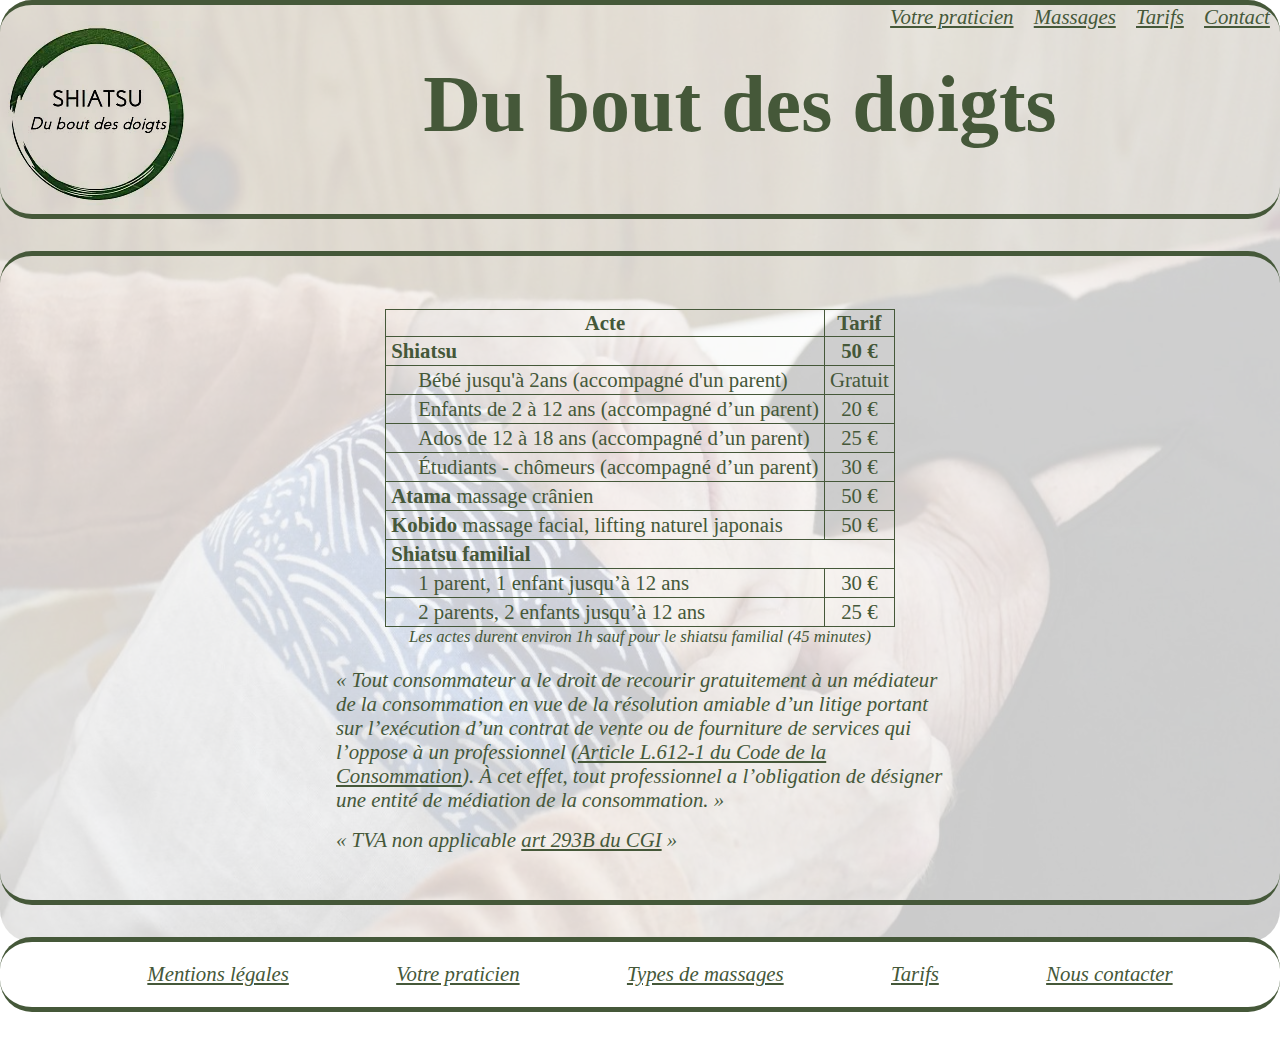
<file: tarifs.html>
<!DOCTYPE html>
<html lang="fr">

<head>
    <meta charset="UTF-8">
    <meta name="viewport" content="width=device-width, initial-scale=1.0">
    <meta name="description"
        content="Du bout des doigts les tarifs de votre spécialiste du massage shiatsu et du bien être à Marssac sur Tarn">
    <title>Tarifs</title>
    <link rel="stylesheet" href="./assets/css/style.css">
    <link rel="stylesheet" href="./assets/css/tarifs.css">
</head>

<body>
    <div class="bgimage">
        <img src="./assets/img/tarif-contact-bgimage.jpg" alt="Image de fond">
    </div>
    <header>
        <div class="logo">
            <a href="index.html"><img src="./assets/img/logo_small.png" alt="Logo de l'entreprise" width="200"
                    height="188"></a>
        </div>
        <div class="title">
            <div class="menu">
                <input type="checkbox" id="hamburger">
                <label for="hamburger" id="hamburger-logo">☰</label>
                <nav>
                    <a href="praticien.html">Votre praticien</a>
                    <a href="massages.html">Massages</a>
                    <a href="tarifs.html">Tarifs</a>
                    <a href="contact.html">Contact</a>
                </nav>
            </div>
            <h1>Du bout des doigts</h1>
        </div>
    </header>
    <main>
        <figure>
            <table>
                <thead>
                    <tr>
                        <th>Acte</th>
                        <th>Tarif</th>
                    </tr>
                </thead>
                <tbody>
                    <tr>
                        <td class="strong">Shiatsu</td>
                        <td class="strong">50 €</td>
                    </tr>
                    <tr>
                        <td class="indent">B&eacute;b&eacute; jusqu'à 2ans (accompagn&eacute; d'un parent)</td>
                        <td>Gratuit</td>
                    </tr>
                    <tr>
                        <td class="indent">Enfants de 2 à 12 ans (accompagn&eacute; d’un parent)</td>
                        <td>20 €</td>
                    </tr>
                    <tr>
                        <td class="indent">Ados de 12 à 18 ans (accompagn&eacute; d’un parent)</td>
                        <td>25 €</td>
                    </tr>
                    <tr>
                        <td class="indent">&Eacute;tudiants - ch&ocirc;meurs (accompagn&eacute; d’un parent)</td>
                        <td>30 €</td>
                    </tr>
                    <tr>
                        <td><span class="strong">Atama</span> massage cr&acirc;nien</td>
                        <td>50 €</td>
                    </tr>
                    <tr>
                        <td><span class="strong">Kobido</span> massage facial, lifting naturel japonais</td>
                        <td>50 €</td>
                    </tr>
                    <tr>
                        <td colspan="2" class="strong">Shiatsu familial</td>
                    </tr>
                    <tr>
                        <td class="indent">1 parent, 1 enfant jusqu’&agrave; 12 ans</td>
                        <td>30 €</td>
                    </tr>
                    <tr>
                        <td class="indent">2 parents, 2 enfants jusqu’&agrave; 12 ans</td>
                        <td>25 €</td>
                    </tr>
                </tbody>
            </table>
            <figcaption>Les actes durent environ 1h sauf pour le shiatsu familial (45 minutes)</figcaption>
        </figure>
        <blockquote>
            Tout consommateur a le droit de recourir gratuitement &agrave; un m&eacute;diateur de la consommation en vue
            de la r&eacute;solution amiable
            d’un litige portant sur l’ex&eacute;cution d’un contrat de vente ou de fourniture de services qui l’oppose
            &agrave; un professionnel
            (<a href="https://www.legifrance.gouv.fr/codes/article_lc/LEGIARTI000032224805" target="_blank">Article
                L.612-1 du Code de
                la Consommation</a>). &Agrave; cet effet, tout professionnel a l’obligation de
            d&eacute;signer une entit&eacute;
            de m&eacute;diation de la consommation.
        </blockquote>
        <blockquote>
            TVA non applicable <a href="https://www.legifrance.gouv.fr/codes/article_lc/LEGIARTI000045035275">art 293B
                du CGI</a>
        </blockquote>

    </main>
    <footer>
        <ul>
            <li><a href="mentions.html">Mentions légales</a></li>
            <li><a href="praticien.html">Votre praticien</a></li>
            <li><a href="massages.html">Types de massages</a></li>
            <li><a href="tarifs.html">Tarifs</a></li>
            <li><a href="contact.html">Nous contacter</a></li>
        </ul>
    </footer>

</body>

</html>
</file>
<file: assets/css/style.css>
@font-face {
    font-family: nimbus;
    src: url(../fonts/NimbusSanL-Reg.otf)
}

* {
    box-sizing: border-box;
}

html {
    --main-color: #455839;
    --bgcolor: #d7e1d1;
}

body {
    color: var(--main-color);
    font-size: 1.3rem;
    max-width: 1400px;
    margin: auto;
}

/*
 * Image de fond
 */
.bgimage {
    position: relative;
}

.bgimage>img {
    position: absolute;
    left: 0;
    top: 0;
    width: 100%;
    height: auto;
    opacity: 0.2;
    border-radius: 2rem;
    z-index: -1;
}

/*
 * Général
 */
header,
main,
footer {
    border-bottom: 5px solid var(--main-color);
    border-top: 5px solid var(--main-color);
    border-radius: 2rem;
    margin-bottom: 2rem;
}

a {
    color: var(--main-color);
}

/*
 * Header
 */
header {
    display: flex;
    justify-content: start;
}

.title {
    position: relative;
    flex-grow: 4;
}

.logo {
    margin-top: 1rem;
}

.presentation {
    text-align: center;
    font-family: nimbus, monospace;
}

header h1 {
    font-size: 5rem;
    text-align: center;
}

#hamburger,
#hamburger-logo {
    display: none;
}

nav {
    position: absolute;
    right: 0;
    top: 0;
    display: flex;
    justify-content: space-around;
    max-width: 50%;
    min-width: 400px;
    list-style: none;
}

nav a {
    font-style: italic;
}

/*
 * Main
 */
main {
    padding: 2rem;
}

main div:not(:last-of-type),
main section:not(:last-of-type) {
    padding-bottom: 1rem;
    border-bottom: 2px solid var(--main-color);
    border-radius: 0.5rem;
}

main ul {
    display: flex;
    flex-wrap: wrap;
}

main ul li {
    width: 45%;
}

/*
 * Footer
 */
footer ul {
    display: flex;
    justify-content: space-evenly;
    list-style: none;
}

footer li a {
    color: var(--main-color);
    font-style: italic;
}

@media screen and (max-width: 900px) {
    .bgimage {
        display: none;
    }

    .menu {
        position: fixed;
        width: 0;
    }

    #hamburger-logo {
        display: block;
        position: relative;
        z-index: 1;
        cursor: pointer;
        background-color: var(--bgcolor);
        width: 40px;
        color: var(--main-color);
        text-align: right;
        transform: translateX(-205px);
        padding: 10px;
    }

    nav {
        flex-direction: column;
        background-color: var(--bgcolor);
        overflow: hidden;
        width: 200px;
        min-width: 200px;
        transform: translateX(-200px);
    }

    #hamburger-logo,
    nav {
        transition: 0.7s;
    }

    #hamburger:checked~#hamburger-logo,
    #hamburger:checked~nav {
        transform: translateX(0);
    }

    nav a {
        text-decoration: none;
    }

    nav a:hover {
        background-color: white;
    }

    main ul li {
        width: 95%;
    }

    footer ul {
        flex-direction: column;
    }
}
</file>
<file: assets/css/contact.css>
.grid {
    display: flex;
    justify-content: space-around;
}

.grid>* {
    width: 48%;
}

main div .no-border {
    border: none;
}

@media screen and (max-width: 900px) {
    .grid {
        flex-direction: column;
    }

    .grid>* {
        width: 98%;
    }
}
</file>
<file: assets/css/praticien.css>
.diplomes {
    display: flex;
    flex-wrap: wrap;
    justify-content: space-between;
}

section {
    position: relative;
}

.diplomes img {
    width: 48%;
    object-fit: contain;
    border: 1px solid black;
    margin-bottom: 1rem;
}

main {
    position: relative;
    z-index: -2;
    background-color: #eee;
}

@media screen and (max-width: 900px) {
    .diplomes img {
        width: 98%;
    }
}
</file>
<file: assets/css/tarifs.css>
/*
 * Page tarifs
 */

.strong {
    font-weight: bold;
}

.indent {
    padding-left: 2rem;
}

table,
th,
td {
    border: 1px solid var(--main-color);
    border-collapse: collapse;
}

table {
    margin: auto;
}

td {
    padding: 2px 5px;
}

td:last-of-type:not([colspan]) {
    text-align: center;
}

figcaption {
    text-align: center;
    font-style: italic;
    font-size: 80%;
}

/*
 * Citation
 */
blockquote {
    font-style: italic;
    width: 50%;
    margin: 1rem auto;
}

blockquote::before {
    content: open-quote;
}

blockquote::after {
    content: close-quote;
}
</file>
